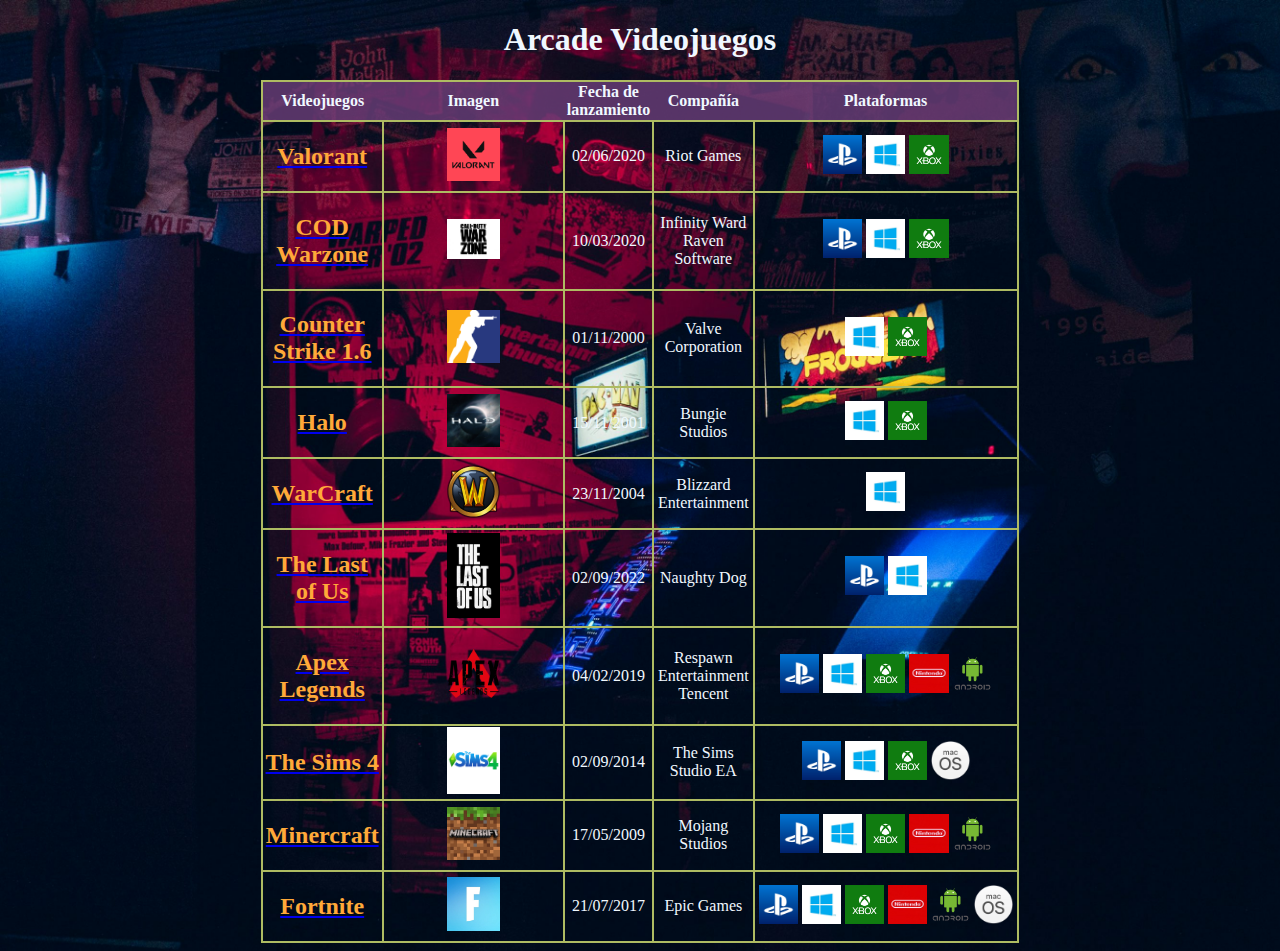
<file: index.html>
<!DOCTYPE html>
<html lang="en">
<head>
    <meta charset="UTF-8">
    <meta name="viewport" content="width=device-width, initial-scale=1.0">
    <title>Web de Videojuegos</title>
    <link rel="stylesheet" href="style.css">
</head>
<body background="imagenes/arcades.jpeg">
    
    <h1>Arcade Videojuegos</h1>
        
        <table>

            <tr>
                <h1><th>Videojuegos</th></h1>
                <h1><th>Imagen</th></h1>
                <h1><th>Fecha de lanzamiento</th></h1>
                <h1><th>Compañía</th></h1>
                <h1><th>Plataformas</th></h1>
            </tr>
            <tr>
                <td><a href="paginas/valorant.html"><h2>Valorant</h2></td>
                <td><a href="paginas/valorant.html">
                        <img class=logo src="imagenes/logovalo.png"></td> 
                <td>02/06/2020</td>
                <td>Riot Games</td>
                <td><img src="imagenes/ps.jpg">
                    <img src="imagenes/windows.jpg">
                    <img src="imagenes/xbox.png"></td>
            </tr>
            <tr>
                <td><a href="paginas/COD.html"><h2>COD Warzone</td>
                <td><a href="paginas/COD.html">
                    <img class=logo src="imagenes/logocod.jpg">
                    </td>
                <td>10/03/2020</td>
                <td>Infinity Ward Raven Software</td>
                <td> <img src="imagenes/ps.jpg">
                    <img src="imagenes/windows.jpg">
                    <img src="imagenes/xbox.png"></td>
            </tr>
            <tr>
                <td><a href="paginas/counterstrike.html"><h2>Counter Strike 1.6</h2></td>
                <td><a href="paginas/counterstrike.html">
                    <img class=logo src="imagenes/counterlogo.webp">
                </td>
                <td>01/11/2000</td>
                <td>Valve Corporation</td>
                <td><img src="imagenes/windows.jpg">
                    <img src="imagenes/xbox.png"></td>
            </tr>
            <tr>
                <td><a href="paginas/halo.html"><h2>Halo</h2></td>
                <td><a href="paginas/halo.html">
                    <img class=logo src="imagenes/logohalo.jpg">
                </td>
                <td>15/11/2001</td>
                <td>Bungie Studios</td>
                <td><img src="imagenes/windows.jpg">
                    <img src="imagenes/xbox.png"></td>
            </tr>
            <tr>
                <td><a href="paginas/warcraft.html"><h2>WarCraft</h2></td>
                <td><a href="paginas/warcraft.html">
                    <img class=logo src="imagenes/warcraftlogo.svg">
                </td>
                <td>23/11/2004</td>
                <td>Blizzard Entertainment</td>
                <td><img src="imagenes/windows.jpg"></td>
            </tr>
            <tr>
                <td><a href="paginas/lastofus.html"><h2>The Last of Us</h2></td>
                <td><a href="paginas/lastofus.html">
                    <img class=logo src="imagenes/lastofuslogo.jpg">
                </td>
                <td>02/09/2022</td>
                <td>Naughty Dog </td>
                <td><img src="imagenes/ps.jpg">
                    <img src="imagenes/windows.jpg">
                </td>
            </tr>
            <tr>
                <td><a href="paginas/apexlegends.html"><h2>Apex Legends</h2></td>
                <td><a href="paginas/apexlegends.html">
                    <img class=logo src="imagenes/apexlogo.png">
                </td>
                <td>04/02/2019</td>
                <td>Respawn Entertainment Tencent </td>
                <td><img src="imagenes/ps.jpg">
                    <img src="imagenes/windows.jpg">
                    <img src="imagenes/xbox.png">
                    <img src="imagenes/nintendo.jpg">
                    <img src="imagenes/android.webp"> 
                </td>
            </tr>
            <tr>
                <td><a href="paginas/thesims.html"><h2>The Sims 4</h2></td>
                <td><a href="paginas/thesims.html">
                    <img class=logo src="imagenes/simslogo.jpg">
                </td>
                <td>02/09/2014</td>
                <td>The Sims Studio EA</td>
                <td><img src="imagenes/ps.jpg">
                    <img src="imagenes/windows.jpg">
                    <img src="imagenes/xbox.png">
                    <img src="imagenes/macos.png">  
                </td>
            </tr>
            <tr>
                <td><a href="paginas/minercraft.html"><h2>Minercraft</h2></td>
                <td><a href="paginas/minercraft.html">
                    <img class=logo src="imagenes/minecraftlogo.jpg">
                </td>
                <td>17/05/2009</td>
                <td>Mojang Studios</td>
                <td><img src="imagenes/ps.jpg">
                    <img src="imagenes/windows.jpg">
                    <img src="imagenes/xbox.png">
                    <img src="imagenes/nintendo.jpg">
                    <img src="imagenes/android.webp">
                </td>
            </tr>
            <tr>
                <td><a href="paginas/fortnite.html"><h2>Fortnite</h2></td>
                <td><a href="paginas/fortnite.html">
                    <img class=logo src="imagenes/fortnitelogo.webp">
                </td>
                <td>21/07/2017</td>
                <td>Epic Games</td>
                <td><img src="imagenes/ps.jpg">
                    <img src="imagenes/windows.jpg">
                    <img src="imagenes/xbox.png">
                    <img src="imagenes/nintendo.jpg">
                    <img src="imagenes/android.webp">
                    <img src="imagenes/macos.png">  
                </td>
            </tr>
            
            </table>

</body>
</html>
</file>
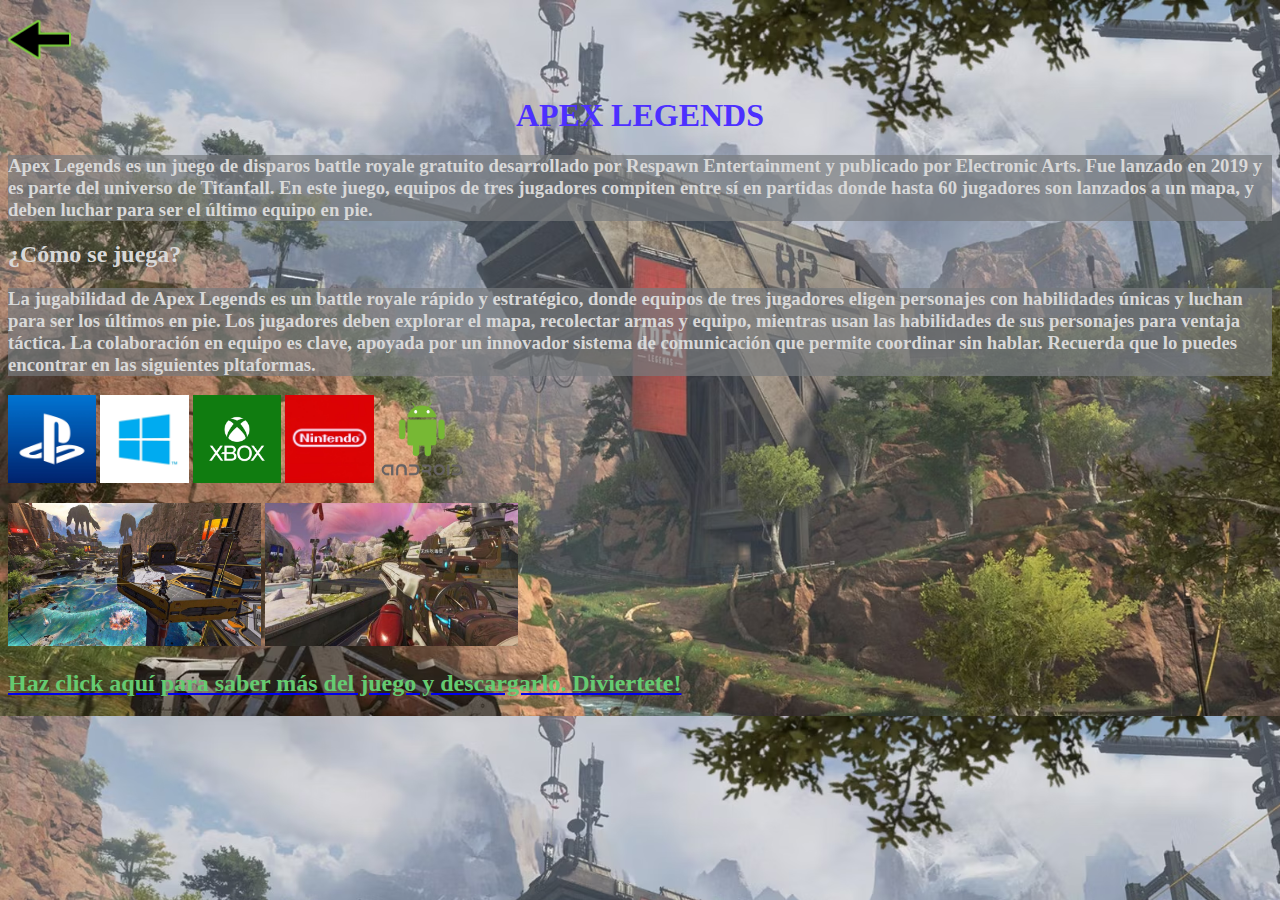
<file: paginas/apexlegends.html>
<!DOCTYPE html>
<html lang="en">
<head>
    <meta charset="UTF-8">
    <meta name="viewport" content="width=device-width, initial-scale=1.0">
    <title>APEX Legends</title>
    <link rel="stylesheet" href="valorant.css">
    
</head>
<body>
<body background="../imagenes/apexleg.avif">
    <a href="../Index.html">
        <img class="flechaimg" src="../imagenes/flecha.png"></a>  
    <h1><b>APEX LEGENDS</b></h1>
<h3>Apex Legends es un juego de disparos battle royale gratuito desarrollado por Respawn Entertainment y publicado por Electronic Arts.
     Fue lanzado en 2019 y es parte del universo de Titanfall. En este juego, equipos de tres jugadores compiten entre sí en partidas donde hasta 60 jugadores son lanzados a un mapa, y deben luchar para ser el último equipo en pie.</h3>
<h2>¿Cómo se juega?</h2>
<h3>La jugabilidad de Apex Legends es un battle royale rápido y estratégico, donde equipos de tres jugadores eligen personajes con habilidades únicas y luchan para ser los últimos en pie. Los jugadores deben explorar el mapa, recolectar armas y equipo, mientras usan las habilidades de sus personajes para ventaja táctica.
     La colaboración en equipo es clave, apoyada por un innovador sistema de comunicación que permite coordinar sin hablar.
     Recuerda que lo puedes encontrar en las siguientes pltaformas.</h3>
        <img src="../imagenes/ps.jpg">
        <img src="../imagenes/windows.jpg">
        <img src="../imagenes/xbox.png">
        <img src="../imagenes/nintendo.jpg">
        <img src="../imagenes/android.webp">
    <p>
        <img class="juego" src="../imagenes/apexchi.jpg">
        <img class="juego" src="../imagenes/apexño.jpg">
    </p>
<a href="https://www.ea.com/es-es/games/apex-legends"><h2>Haz click aquí para saber más del juego y descargarlo. Diviertete!</h2>
</a>
    

</body>
</html>
</file>
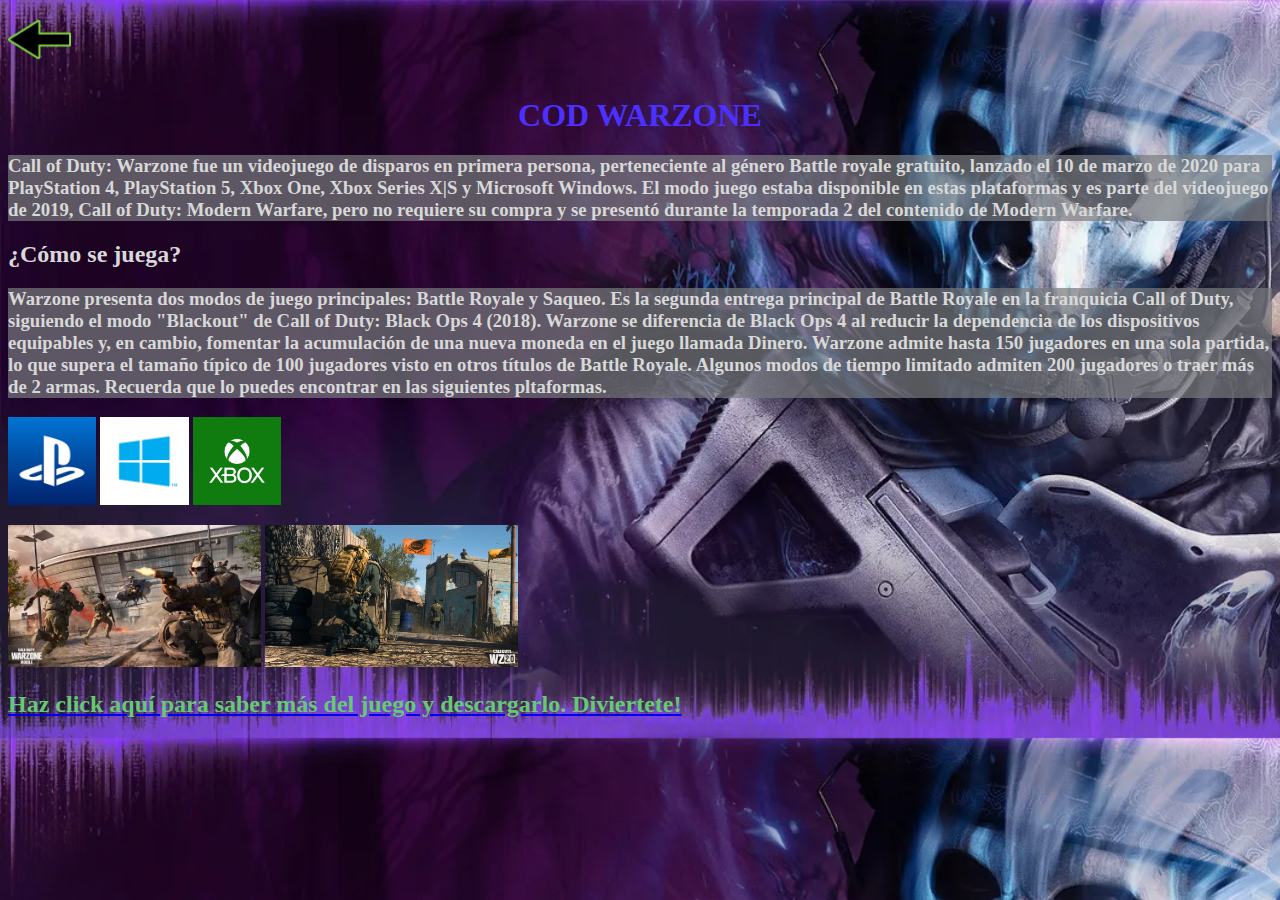
<file: paginas/COD.html>
<!DOCTYPE html>
<html lang="en">
<head>
    <meta charset="UTF-8">
    <meta name="viewport" content="width=device-width, initial-scale=1.0">
    <title>COD Warzone</title>
    <link rel="stylesheet" href="valorant.css">
    
</head>
<body>
<body background="../imagenes/cod.webp">
    <a href="../Index.html">
        <img class="flechaimg" src="../imagenes/flecha.png"></a>  
    <h1><b>COD WARZONE</b></h1>
<h3>Call of Duty: Warzone fue un videojuego de disparos en primera persona, perteneciente al género Battle royale gratuito, lanzado el 10 de marzo de 2020 para PlayStation 4, PlayStation 5, Xbox One, Xbox Series X|S y Microsoft Windows. El modo juego estaba disponible en estas plataformas y es parte del videojuego de 2019, Call of Duty: Modern Warfare, pero no requiere su compra y se presentó durante la temporada 2 del contenido de Modern Warfare.</h3>
<h2>¿Cómo se juega?</h2>
<h3>Warzone presenta dos modos de juego principales: Battle Royale y Saqueo. Es la segunda entrega principal de Battle Royale en la franquicia Call of Duty, 
    siguiendo el modo "Blackout" de Call of Duty: Black Ops 4 (2018). Warzone se diferencia de Black Ops 4 al reducir la dependencia de los dispositivos equipables y,
     en cambio, fomentar la acumulación de una nueva moneda en el juego llamada Dinero. Warzone admite hasta 150 jugadores en una sola partida, 
     lo que supera el tamaño típico de 100 jugadores visto en otros títulos de Battle Royale. Algunos modos de tiempo limitado admiten 200 jugadores o traer más de 2 armas.
     Recuerda que lo puedes encontrar en las siguientes pltaformas. </h3>
     <img src="../imagenes/ps.jpg">
     <img src="../imagenes/windows.jpg">
     <img src="../imagenes/xbox.png">
     <p>
        <img class="juego" src="../imagenes/warzone.jpg">
        <img class="juego" src="../imagenes/wae.avif">
    </p>
<a href="https://www.callofduty.com/es/warzone"><h2>Haz click aquí para saber más del juego y descargarlo. Diviertete!</h2>
</a>
    

</body>
</html>
</file>
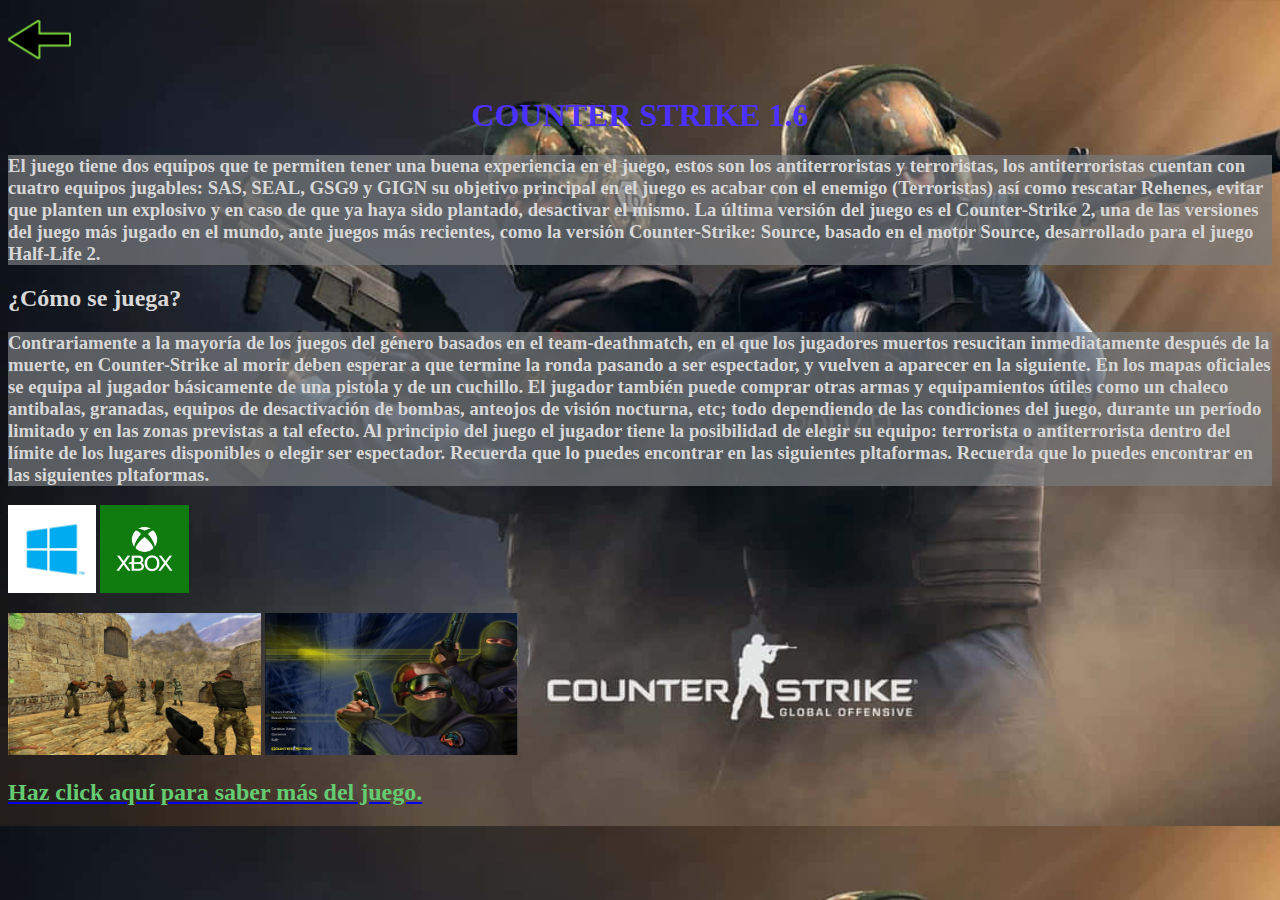
<file: paginas/counterstrike.html>
<!DOCTYPE html>
<html lang="en">
<head>
    <meta charset="UTF-8">
    <meta name="viewport" content="width=device-width, initial-scale=1.0">
    <title>Counter Strike</title>
    <link rel="stylesheet" href="valorant.css">
    
</head>
<body>
<body background="../imagenes/counter.jpg">
    <a href="../Index.html">
        <img class="flechaimg" src="../imagenes/flecha.png"></a>  
    <h1><b>COUNTER STRIKE 1.6</b></h1>
<h3>El juego tiene dos equipos que te permiten tener una buena experiencia en el juego, estos son los antiterroristas y terroristas, los antiterroristas cuentan con cuatro equipos jugables: SAS, SEAL, GSG9 y GIGN su objetivo principal en el juego es acabar con el enemigo (Terroristas) así como rescatar Rehenes, evitar que planten un explosivo y en caso de que ya haya sido plantado, desactivar el mismo.

    La última versión del juego es el Counter-Strike 2, una de las versiones del juego más jugado en el mundo, ante juegos más recientes, como la versión Counter-Strike: Source, basado en el motor Source, desarrollado para el juego Half-Life 2. </h3>
<h2>¿Cómo se juega?</h2>
<h3>Contrariamente a la mayoría de los juegos del género basados en el team-deathmatch, en el que los jugadores muertos resucitan inmediatamente después de la muerte, en Counter-Strike al morir deben esperar a que termine la ronda pasando a ser espectador, y vuelven a aparecer en la siguiente.

    En los mapas oficiales se equipa al jugador básicamente de una pistola y de un cuchillo. El jugador también puede comprar otras armas y equipamientos útiles como un chaleco antibalas, granadas, equipos de desactivación de bombas, 
    anteojos de visión nocturna, etc; todo dependiendo de las condiciones del juego, durante un período limitado y en las zonas previstas a tal efecto.
     Al principio del juego el jugador tiene la posibilidad de elegir su equipo: terrorista o antiterrorista dentro del límite de los lugares disponibles o elegir ser espectador.
     Recuerda que lo puedes encontrar en las siguientes pltaformas. Recuerda que lo puedes encontrar en las siguientes pltaformas. </h3>
     <img src="../imagenes/windows.jpg">
     <img src="../imagenes/xbox.png">
     <p>
        <img class="juego" src="../imagenes/counterchi.jpg">
        <img class="juego" src="../imagenes/counterño.webp">
    </p>
<a href="https://play-cs.com/es/about"><h2>Haz click aquí para saber más del juego. </h2>
</a>
    

</body>
</html>
</file>
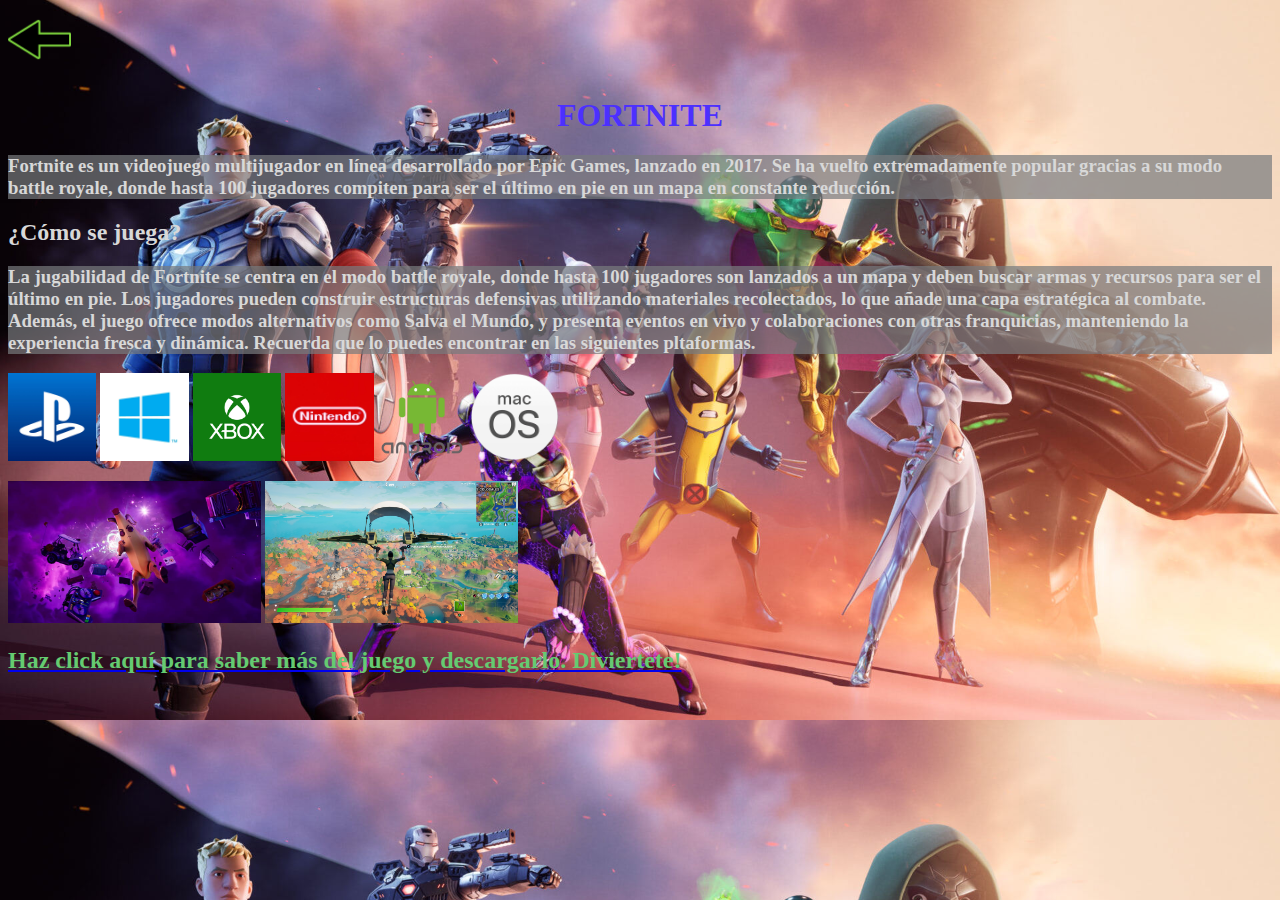
<file: paginas/fortnite.html>
<!DOCTYPE html>
<html lang="en">
<head>
    <meta charset="UTF-8">
    <meta name="viewport" content="width=device-width, initial-scale=1.0">
    <title>Fortnite</title>
    <link rel="stylesheet" href="valorant.css">
    
</head>
<body>
<body background="../imagenes/fortnitechi.jpg">
    <a href="../Index.html">
        <img class="flechaimg" src="../imagenes/flecha.png"></a>  
    <h1><b>FORTNITE</b></h1>
<h3>Fortnite es un videojuego multijugador en línea desarrollado por Epic Games, lanzado en 2017.
     Se ha vuelto extremadamente popular gracias a su modo battle royale, donde hasta 100 jugadores compiten para ser el último en pie en un mapa en constante reducción.</h3>
<h2>¿Cómo se juega?</h2>
<h3>La jugabilidad de Fortnite se centra en el modo battle royale, donde hasta 100 jugadores son lanzados a un mapa y deben buscar armas y recursos para ser el último en pie.
     Los jugadores pueden construir estructuras defensivas utilizando materiales recolectados, lo que añade una capa estratégica al combate.
     Además, el juego ofrece modos alternativos como Salva el Mundo, y presenta eventos en vivo y colaboraciones con otras franquicias,
      manteniendo la experiencia fresca y dinámica. Recuerda que lo puedes encontrar en las siguientes pltaformas.</h3>
        <img src="../imagenes/ps.jpg">
        <img src="../imagenes/windows.jpg">
        <img src="../imagenes/xbox.png">
        <img src="../imagenes/nintendo.jpg">
        <img src="../imagenes/android.webp">
        <img src="../imagenes/macos.png">  
        <p>
            <img class="juego" src="../imagenes/fortnite.jpg">
            <img class="juego" src="../imagenes/fortniteño.jpg">
        </p>
<a href="https://www.fortnite.com/?lang=es-ES"><h2>Haz click aquí para saber más del juego y descargarlo. Diviertete!</h2>
</a>
    

</body>
</html>
</file>
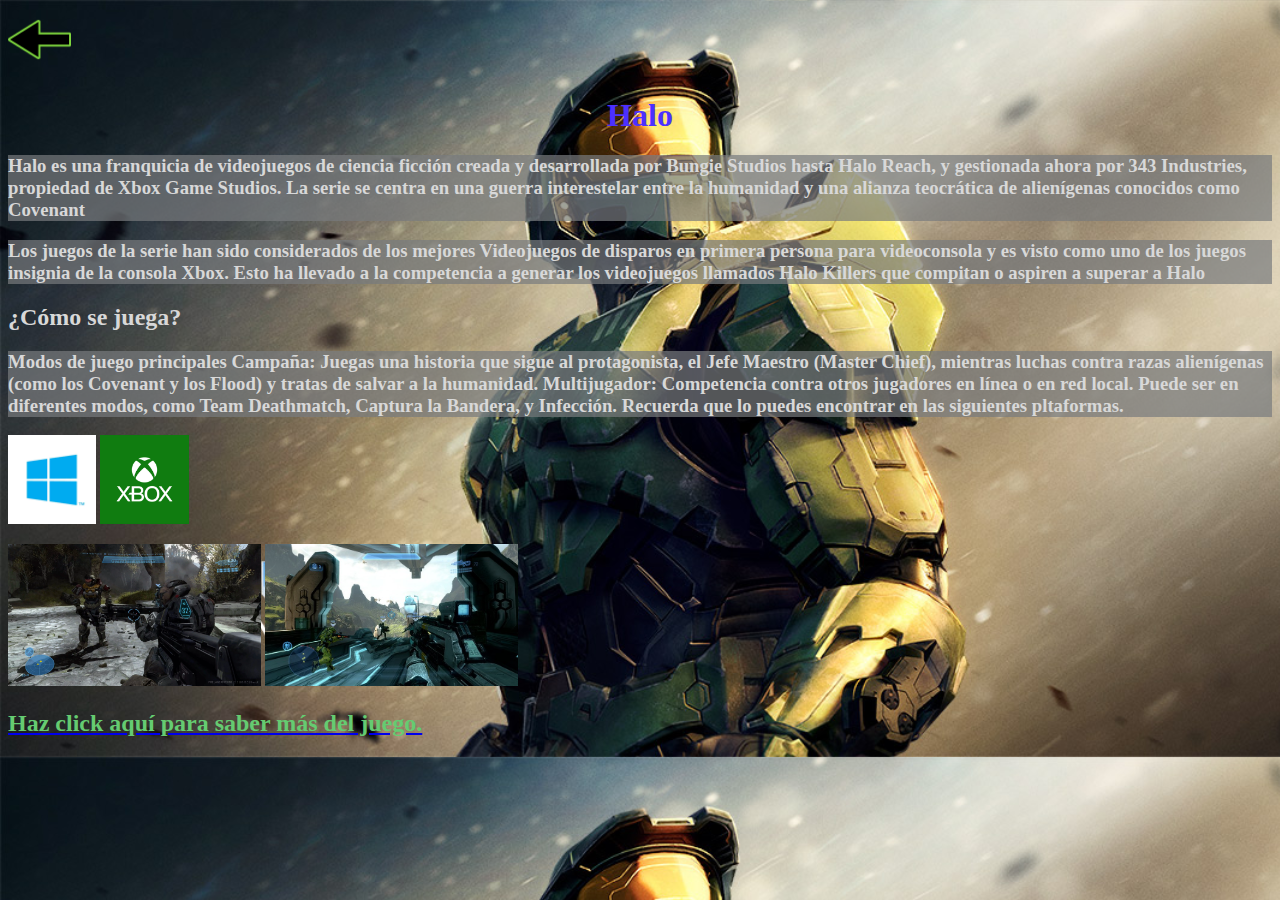
<file: paginas/halo.html>
<!DOCTYPE html>
<html lang="en">
<head>
    <meta charset="UTF-8">
    <meta name="viewport" content="width=device-width, initial-scale=1.0">
    <title>Halo</title>
    <link rel="stylesheet" href="valorant.css">
    
</head>
<body>
<body background="../imagenes/halo.jpg">
    <a href="../Index.html">
        <img class="flechaimg" src="../imagenes/flecha.png"></a>  
    <h1><b>Halo</b></h1>
<h3>Halo es una franquicia de videojuegos de ciencia ficción creada y desarrollada por Bungie Studios hasta Halo Reach, y gestionada ahora por 343 Industries, propiedad de Xbox Game Studios. 
    La serie se centra en una guerra interestelar entre la humanidad y una alianza teocrática de alienígenas conocidos como Covenant </h3>
<h3>Los juegos de la serie han sido considerados de los mejores Videojuegos de disparos en primera persona para videoconsola y es visto como uno de los juegos insignia de la consola Xbox.
     Esto ha llevado a la competencia a generar los videojuegos llamados Halo Killers que compitan o aspiren a superar a Halo</h3>
<h2>¿Cómo se juega?</h2>
<h3>Modos de juego principales
    Campaña: Juegas una historia que sigue al protagonista, el Jefe Maestro (Master Chief), mientras luchas contra razas alienígenas (como los Covenant y los Flood) y tratas de salvar a la humanidad.
    Multijugador: Competencia contra otros jugadores en línea o en red local. Puede ser en diferentes modos, como Team Deathmatch, Captura la Bandera, y Infección.
    Recuerda que lo puedes encontrar en las siguientes pltaformas.</h3>
    <img src="../imagenes/windows.jpg">
    <img src="../imagenes/xbox.png">
    <p>
        <img class="juego" src="../imagenes/halochi.webp">
        <img class="juego" src="../imagenes/haloño.jpg">
    </p>
<a href="https://www.halowaypoint.com/es-es"><h2>Haz click aquí para saber más del juego. </h2>
</a>
    

</body>
</html>
</file>
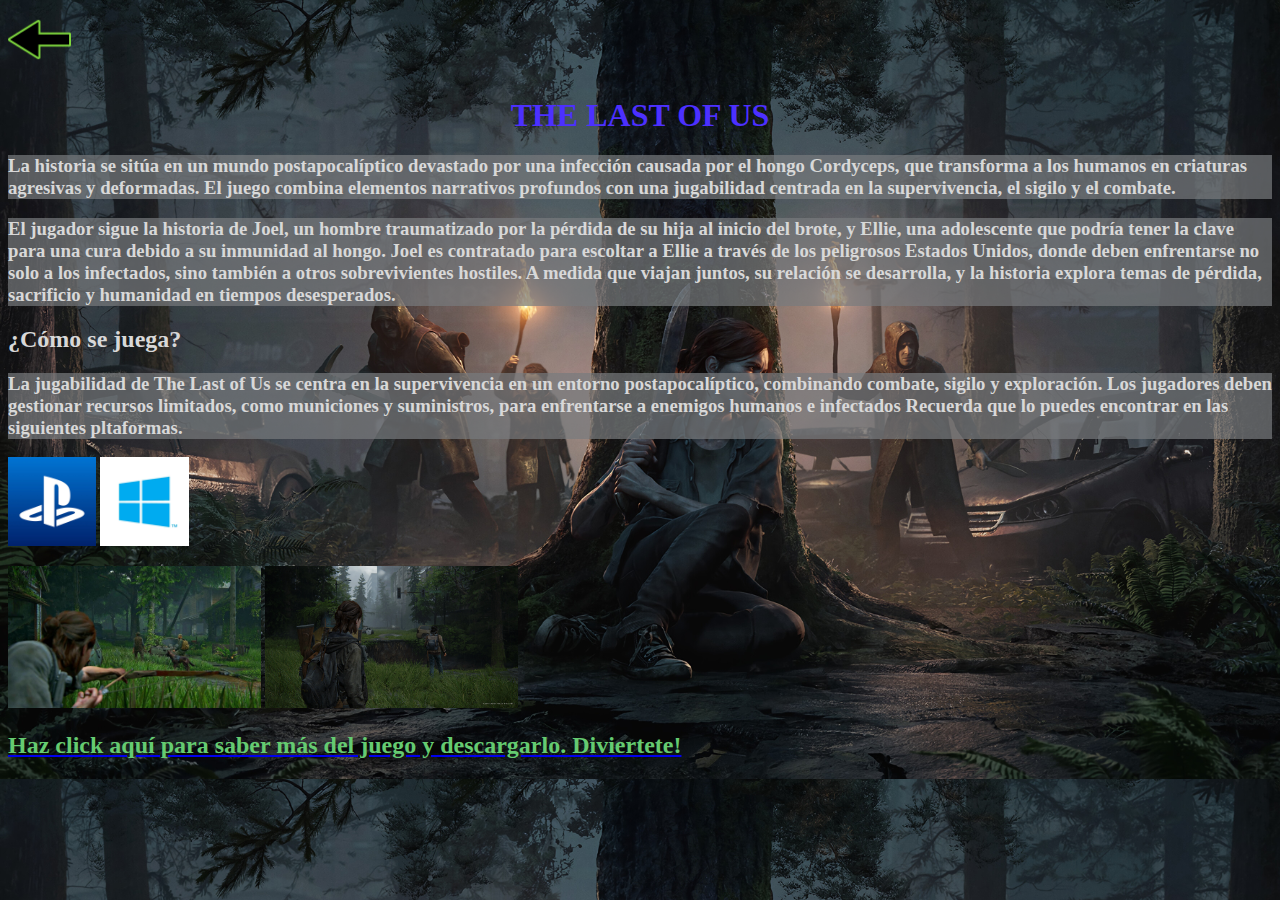
<file: paginas/lastofus.html>
<!DOCTYPE html>
<html lang="en">
<head>
    <meta charset="UTF-8">
    <meta name="viewport" content="width=device-width, initial-scale=1.0">
    <title>The Last of Us</title>
    <link rel="stylesheet" href="valorant.css">
    
</head>
<body>
<body background="../imagenes/lastofus.jpg">
    <a href="../Index.html">
        <img class="flechaimg" src="../imagenes/flecha.png"></a>  
    <h1><b>THE LAST OF US</b></h1>
<h3>La historia se sitúa en un mundo postapocalíptico devastado por una infección causada por el hongo Cordyceps, que transforma a los humanos en criaturas agresivas y deformadas. 
    El juego combina elementos narrativos profundos con una jugabilidad centrada en la supervivencia, el sigilo y el combate.</h3>
<h3>El jugador sigue la historia de Joel, un hombre traumatizado por la pérdida de su hija al inicio del brote, y Ellie, una adolescente que podría tener la clave para una cura debido a su inmunidad al hongo. Joel es contratado para escoltar a Ellie a través de los peligrosos Estados Unidos, donde deben enfrentarse no solo a los infectados, sino también a otros sobrevivientes hostiles.
     A medida que viajan juntos, su relación se desarrolla, y la historia explora temas de pérdida, sacrificio y humanidad en tiempos desesperados.</h3>
<h2>¿Cómo se juega?</h2>
<h3>La jugabilidad de The Last of Us se centra en la supervivencia en un entorno postapocalíptico, combinando combate, sigilo y exploración.
     Los jugadores deben gestionar recursos limitados, como municiones y suministros, para enfrentarse a enemigos humanos e infectados
     Recuerda que lo puedes encontrar en las siguientes pltaformas. </h3>
        <img src="../imagenes/ps.jpg">
        <img src="../imagenes/windows.jpg">
        <p>
            <img class="juego" src="../imagenes/lofchi.jpg">
            <img class="juego" src="../imagenes/lofño.webp">
        </p>
<a href="https://www.playstation.com/es-es/games/the-last-of-us-part-i/"><h2>Haz click aquí para saber más del juego y descargarlo. Diviertete!</h2>
</a>


</body>
</html>
</file>
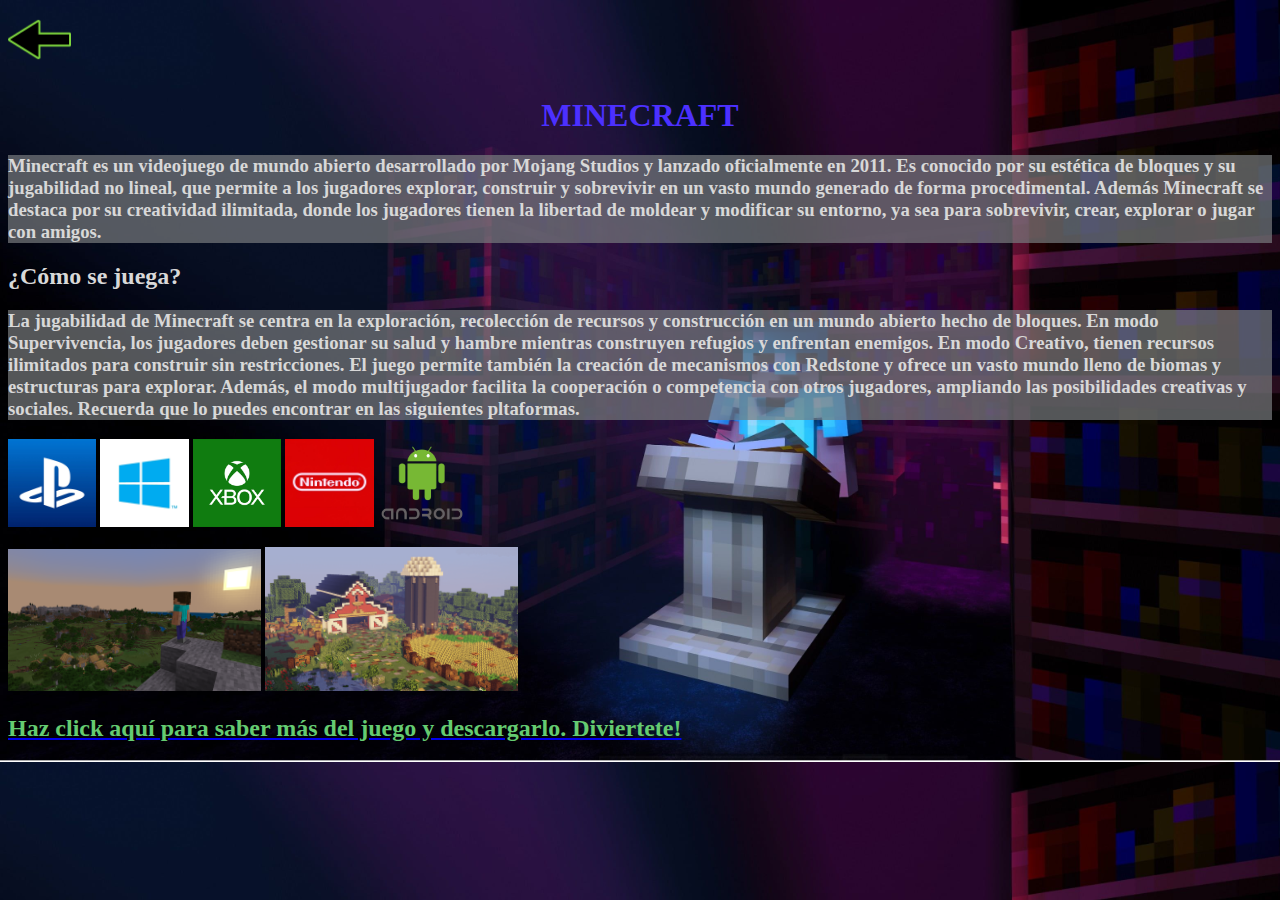
<file: paginas/minercraft.html>
<!DOCTYPE html>
<html lang="en">
<head>
    <meta charset="UTF-8">
    <meta name="viewport" content="width=device-width, initial-scale=1.0">
    <title>Minecraft</title>
    <link rel="stylesheet" href="valorant.css">
    
</head>
<body>
<body background="../imagenes/minecraft.jpg">
    <a href="../Index.html">
        <img class="flechaimg" src="../imagenes/flecha.png"></a>  
    <h1><b>MINECRAFT</b></h1>
<h3>Minecraft es un videojuego de mundo abierto desarrollado por Mojang Studios y lanzado oficialmente en 2011.
     Es conocido por su estética de bloques y su jugabilidad no lineal, que permite a los jugadores explorar, construir y sobrevivir en un vasto mundo generado de forma procedimental.
    Además Minecraft se destaca por su creatividad ilimitada, donde los jugadores tienen la libertad de moldear y modificar su entorno, ya sea para sobrevivir, crear, explorar o jugar con amigos.</h3>
<h2>¿Cómo se juega?</h2>
<h3>La jugabilidad de Minecraft se centra en la exploración, recolección de recursos y construcción en un mundo abierto hecho de bloques.
     En modo Supervivencia, los jugadores deben gestionar su salud y hambre mientras construyen refugios y enfrentan enemigos. En modo Creativo, tienen recursos ilimitados para construir sin restricciones.
      El juego permite también la creación de mecanismos con Redstone y ofrece un vasto mundo lleno de biomas y estructuras para explorar.
     Además, el modo multijugador facilita la cooperación o competencia con otros jugadores, ampliando las posibilidades creativas y sociales.
     Recuerda que lo puedes encontrar en las siguientes pltaformas.</h3>
        <img src="../imagenes/ps.jpg">
        <img src="../imagenes/windows.jpg">
        <img src="../imagenes/xbox.png">
        <img src="../imagenes/nintendo.jpg">
        <img src="../imagenes/android.webp">
        <p>
            <img class="juego" src="../imagenes/minecraftchi.webp">
            <img class="juego" src="../imagenes/minecraftño.webp">
        </p>
<a href="https://www.minecraft.net/es-es"><h2>Haz click aquí para saber más del juego y descargarlo. Diviertete!</h2>
</a>
    

</body>
</html>
</file>
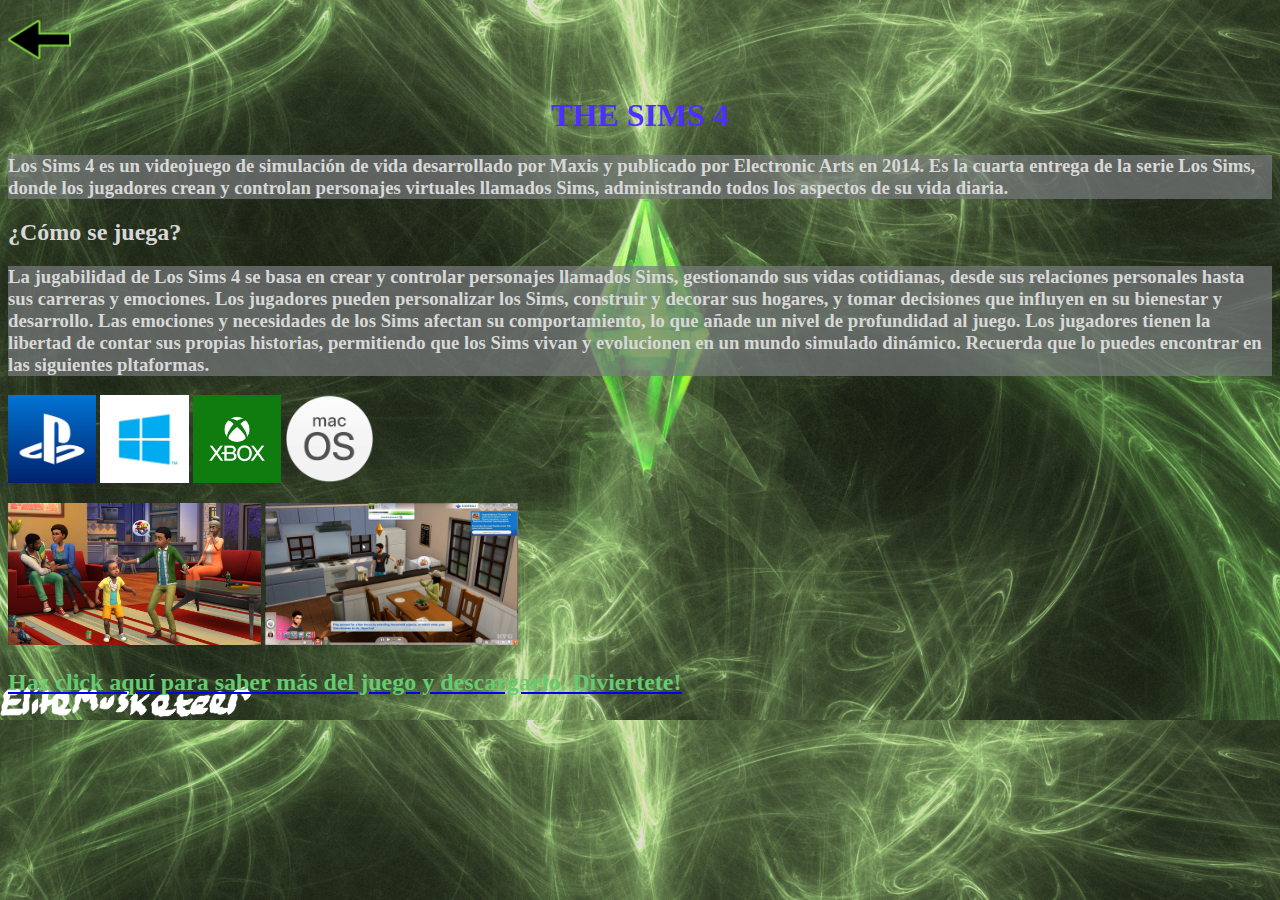
<file: paginas/thesims.html>
<!DOCTYPE html>
<html lang="en">
<head>
    <meta charset="UTF-8">
    <meta name="viewport" content="width=device-width, initial-scale=1.0">
    <title>The Sims 4</title>
    <link rel="stylesheet" href="valorant.css">
    
</head>
<body>
<body background="../imagenes/sims.png">
    <a href="../Index.html">
        <img class="flechaimg" src="../imagenes/flecha.png"></a>  
    <h1><b>THE SIMS 4</b></h1>
<h3>Los Sims 4 es un videojuego de simulación de vida desarrollado por Maxis y publicado por Electronic Arts en 2014. Es la cuarta entrega de la serie Los Sims,
     donde los jugadores crean y controlan personajes virtuales llamados Sims, administrando todos los aspectos de su vida diaria.</h3>
<h2>¿Cómo se juega?</h2>
<h3>La jugabilidad de Los Sims 4 se basa en crear y controlar personajes llamados Sims, gestionando sus vidas cotidianas, desde sus relaciones personales hasta sus carreras y emociones. Los jugadores pueden personalizar los Sims,
     construir y decorar sus hogares, y tomar decisiones que influyen en su bienestar y desarrollo. Las emociones y necesidades de los Sims afectan su comportamiento, lo que añade un nivel de profundidad al juego. 
    Los jugadores tienen la libertad de contar sus propias historias, permitiendo que los Sims vivan y evolucionen en un mundo simulado dinámico.
    Recuerda que lo puedes encontrar en las siguientes pltaformas.</h3>
        <img src="../imagenes/ps.jpg">
        <img src="../imagenes/windows.jpg">
        <img src="../imagenes/xbox.png">
        <img src="../imagenes/macos.png">  
        <p>
            <img class="juego" src="../imagenes/simschi.jpg">
            <img class="juego" src="../imagenes/simsño.jpg">
        </p>
<a href="https://www.ea.com/es/games/the-sims/the-sims-4"><h2>Haz click aquí para saber más del juego y descargarlo. Diviertete!</h2>
</a>
    

</body>
</html>
</file>
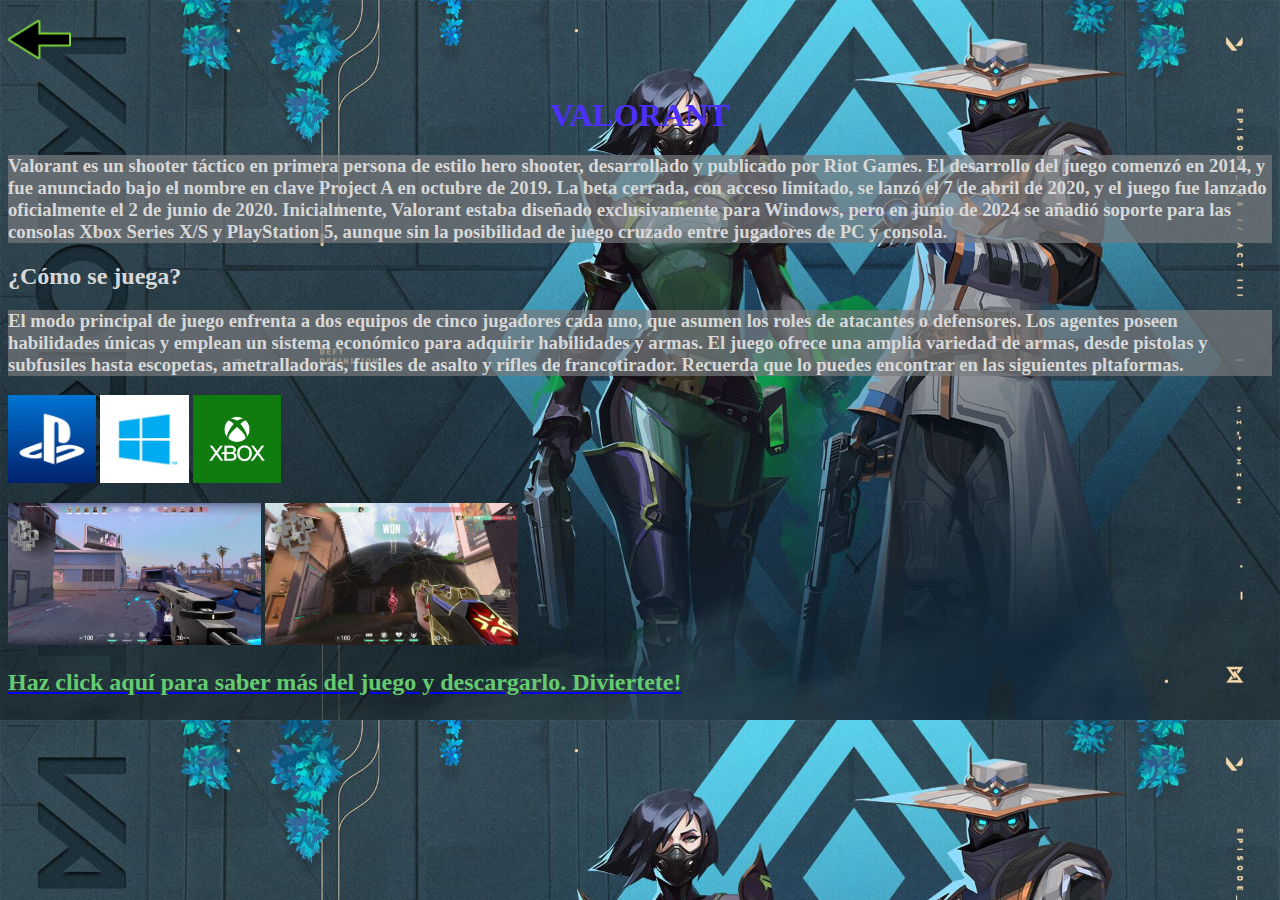
<file: paginas/valorant.html>
<!DOCTYPE html>
<html lang="en">
<head>
    <meta charset="UTF-8">
    <meta name="viewport" content="width=device-width, initial-scale=1.0">
    <title>Valorant</title>
    <link rel="stylesheet" href="valorant.css">   
</head>
<body>
<body background="../imagenes/valorantchi.jpg">   
    <a href="../Index.html">
        <img class="flechaimg" src="../imagenes/flecha.png"></a>  
    <h1><b>VALORANT</b></h1>
    <h3>Valorant es un shooter táctico en primera persona de estilo hero shooter, desarrollado y publicado por Riot Games. El desarrollo del juego comenzó en 2014, 
        y fue anunciado bajo el nombre en clave Project A en octubre de 2019. La beta cerrada, con acceso limitado, se lanzó el 7 de abril de 2020, y el juego fue lanzado oficialmente el 2 de junio de 2020. Inicialmente,
         Valorant estaba diseñado exclusivamente para Windows, pero en junio de 2024 se añadió soporte para las consolas Xbox Series X/S y PlayStation 5, aunque sin la posibilidad de juego cruzado entre jugadores de PC y consola.</h3>
    <h2>¿Cómo se juega?</h2>
    <h3>
        El modo principal de juego enfrenta a dos equipos de cinco jugadores cada uno, que asumen los roles de atacantes o defensores. Los agentes poseen habilidades únicas y emplean un sistema económico para adquirir habilidades y armas.
        El juego ofrece una amplia variedad de armas, desde pistolas y subfusiles hasta escopetas, ametralladoras, fusiles de asalto y rifles de francotirador. 
        Recuerda que lo puedes encontrar en las siguientes pltaformas.
    </h3>
        <img src="../imagenes/ps.jpg">
        <img src="../imagenes/windows.jpg">
        <img src="../imagenes/xbox.png">
       <p>
        <img class="juego" src="../imagenes/valima.avif">
        <img class="juego" src="../imagenes/valoranchu.jpg">
       </p>
    <a href="https://playvalorant.com/es-es/download/">
        <h2>Haz click aquí para saber más del juego y descargarlo. Diviertete!</h2>
    </a>
</body>
</html>
</file>
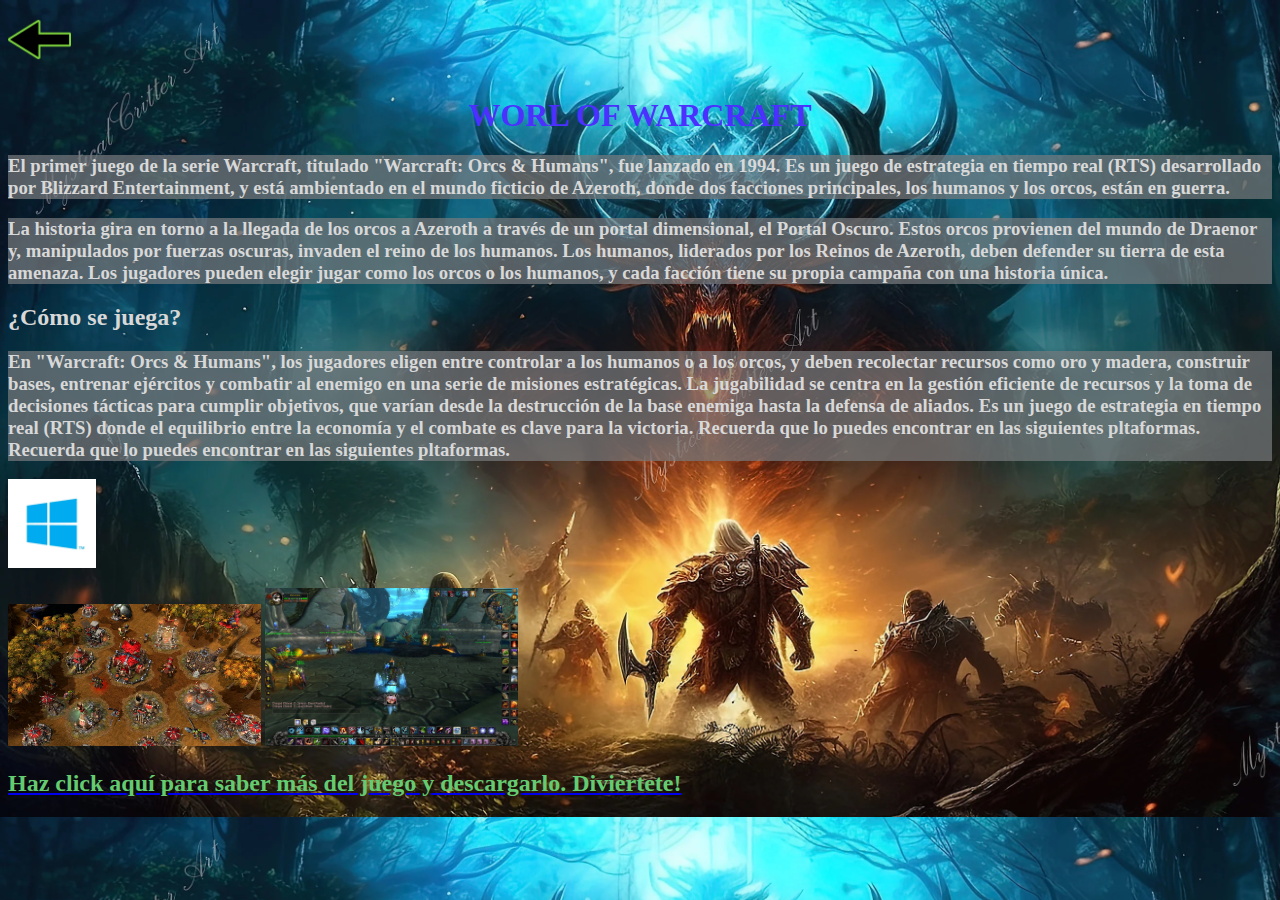
<file: paginas/warcraft.html>
<!DOCTYPE html>
<html lang="en">
<head>
    <meta charset="UTF-8">
    <meta name="viewport" content="width=device-width, initial-scale=1.0">
    <title>WarCraft</title>
    <link rel="stylesheet" href="valorant.css">
</head>
<body>
<body background="../imagenes/warcraft.webp">
    <a href="../Index.html">
        <img class="flechaimg" src="../imagenes/flecha.png"></a>  
    <h1><b>WORL OF WARCRAFT</b></h1>
<h3>El primer juego de la serie Warcraft, titulado "Warcraft: Orcs & Humans", fue lanzado en 1994. Es un juego de estrategia en tiempo real (RTS) desarrollado por Blizzard Entertainment, y está ambientado en el mundo ficticio de Azeroth, donde dos facciones principales, los humanos y los orcos, están en guerra. </h3>
<h3>La historia gira en torno a la llegada de los orcos a Azeroth a través de un portal dimensional, el Portal Oscuro. Estos orcos provienen del mundo de Draenor y, manipulados por fuerzas oscuras, invaden el reino de los humanos. Los humanos, liderados por los Reinos de Azeroth, deben defender su tierra de esta amenaza. Los jugadores pueden elegir jugar como los orcos o los humanos, y cada facción tiene su propia campaña con una historia única.</h3>
<h2>¿Cómo se juega?</h2>
<h3>En "Warcraft: Orcs & Humans", los jugadores eligen entre controlar a los humanos o a los orcos, y deben recolectar recursos como oro y madera, construir bases,
     entrenar ejércitos y combatir al enemigo en una serie de misiones estratégicas. La jugabilidad se centra en la gestión eficiente de recursos y la toma de decisiones tácticas para cumplir objetivos, 
     que varían desde la destrucción de la base enemiga hasta la defensa de aliados. Es un juego de estrategia en tiempo real (RTS) donde el equilibrio entre la economía y el combate es clave para la victoria.
     Recuerda que lo puedes encontrar en las siguientes pltaformas. Recuerda que lo puedes encontrar en las siguientes pltaformas. </h3>
     <img src="../imagenes/windows.jpg">
     <p>
        <img class="juego" src="../imagenes/warcraftchi.webp">
        <img class="juego" src="../imagenes/warcraftño.jpg">
    </p>
<a href="https://worldofwarcraft.blizzard.com/es-es/"><h2>Haz click aquí para saber más del juego y descargarlo. Diviertete!</h2>
</a>
    

</body>
</html>
</file>
<file: style.css>
body {
  color: aliceblue;
  background-size: cover;
}
h1 {
  text-align: center;
}

table {
  border: 2px solid rgb(174, 187, 98);
  border-collapse: collapse;
  margin-left: auto;
  margin-right: auto;
  width: 60%;
}

.logo { width: 30%;
}
td h2 {
  color:rgb(255, 169, 57);
}
td {
  border: 2px solid rgb(174, 187, 98);
  text-align: center;
}
th {
  background-color: rgba(109, 63, 123, 0.79);
  text-align: center;
}
img {
  width: 15%;
}
tr:hover {
  background-color: rgba(166, 216, 154, 0.579);
}
</file>
<file: paginas/valorant.css>
body {
    color: rgb(216, 216, 216);
    background-size: cover;
}
h3 {background-color: rgba(119, 122, 125, 0.7);
}
h1{  text-align: center;
    color: rgb(76, 48, 255);
}
a h2 {color:rgb(101, 203, 113)
}
img {
    width: 7%;
}
.flechaimg {
    width: 5%;
}
.juegoimg {
    width: 20%;
}
.juego {
  width: 20%;
}
</file>
